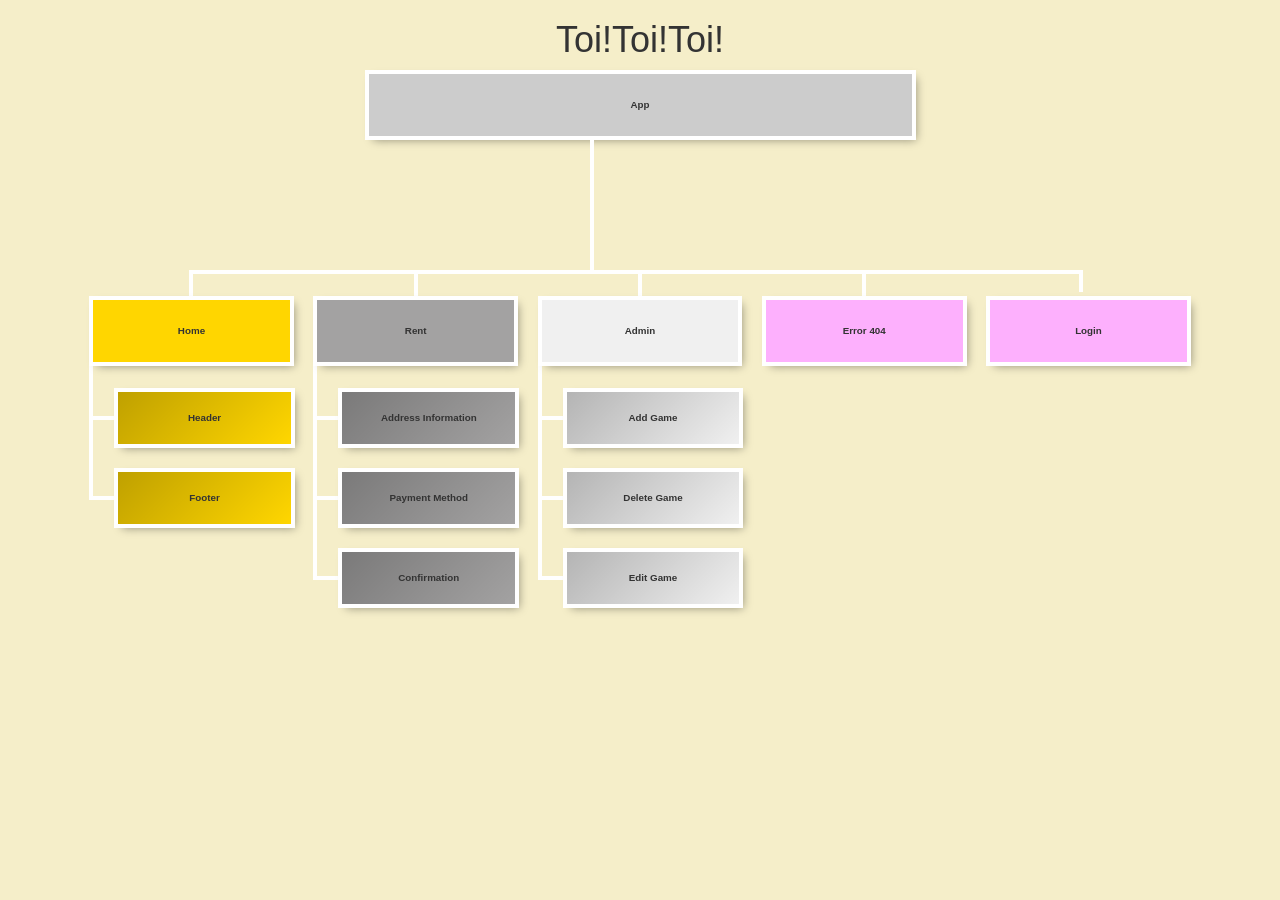
<file: index.html>
<html>

<head>
  <link href="//maxcdn.bootstrapcdn.com/bootstrap/3.3.0/css/bootstrap.min.css" rel="stylesheet" id="bootstrap-css">
  <script src="//maxcdn.bootstrapcdn.com/bootstrap/3.3.0/js/bootstrap.min.js"></script>
  <script src="//code.jquery.com/jquery-1.11.1.min.js"></script>
  <script src="//code.jquery.com/jquery-1.11.1.min.js"></script>
  <link rel="stylesheet" href="styles.css">
</head>

<body>
  <div class="content">
    <center>
      <h1>Toi!Toi!Toi!</h1>
    </center>
    <figure class="org-chart cf">
      <ul class="administration">
        <li>
          <ul class="director">
            <li>
              <a href="#"><span>App</span></a>
              <ul class="subdirector">

              </ul>
              <ul class="departments cf">
                <li style="opacity: 0;"></li>

                <li class="department dep-a">
                  <a href="#"><span>Home</span></a>
                  <ul class="sections">
                    <li class="section"><a href="#"><span>Header</span></a></li>
                    <li class="section"><a href="#"><span>Footer</span></a></li>

                  </ul>
                </li>
                <li class="department dep-d">
                  <a href="#"><span>Rent</span></a>
                  <ul class="sections">
                    <li class="section"><a href="#"><span>Address Information</span></a></li>
                    <li class="section"><a href="#"><span>Payment Method</span></a></li>
                    <li class="section"><a href="#"><span>Confirmation</span></a></li>

                  </ul>
                </li>
                <li class="department dep-e">
                  <a href="#"><span>Admin</span></a>
                  <ul class="sections">
                    <li class="section"><a href="#"><span>Add Game</span></a></li>
                    <li class="section"><a href="#"><span>Delete Game</span></a></li>
                    <li class="section"><a href="#"><span>Edit Game</span></a></li>
                  </ul>
                </li>
                <li class="department dep-c">
                  <a href="#"><span>Error 404</span></a>
                  <ul class="sections">
                  </ul>
                </li>
                <li class="department dep-c">
                  <a href="#"><span>Login</span></a>
                  <ul class="sections">
                  </ul>
                </li>

              </ul>
            </li>
          </ul>
        </li>
      </ul>
    </figure>
  </div>
</body>

</html>
</file>
<file: styles.css>
*{
    -webkit-box-sizing: border-box;
	-moz-box-sizing: border-box;
	box-sizing: border-box;
	position: relative;
}

.cf:before,
.cf:after {
    content: " "; /* 1 */
    display: table; /* 2 */
}

.cf:after {
    clear: both;
}

/**
 * For IE 6/7 only
 * Include this rule to trigger hasLayout and contain floats.
 */
.cf {
    *zoom: 1;
}

/* Generic styling */

body{
	background: #F5EEC9;
}

.content{
	width: 100%;
	max-width: 1142px;
	margin: 0 auto;
	padding: 0 20px;
}

a:focus{
	outline: 2px dashed #f7f7f7;
}

@media all and (max-width: 767px){
	.content{
		padding: 0 20px;
	}
}

ul{
	padding: 0;
	margin: 0;
	list-style: none;
}

ul a{
	display: block;
	background: #ccc;
	border: 4px solid #fff;
	text-align: center;
	overflow: hidden;
	font-size: .7em;
	text-decoration: none;
	font-weight: bold;
	color: #333;
	height: 70px;
	margin-bottom: -26px;
	box-shadow: 4px 4px 9px -4px rgba(0,0,0,0.4);
	-webkit-transition: all linear .1s;
	-moz-transition: all linear .1s;
	transition: all linear .1s;
}


@media all and (max-width: 767px){
	ul a{
		font-size: 1em;
	}
}


ul a span{
	top: 50%;
	margin-top: -0.7em;
	display: block;
}

/*

 */

.administration > li > a{
	margin-bottom: 25px;
}

.director > li > a{
	width: 50%;
	margin: 0 auto 0px auto;
}

.subdirector:after{
	content: "";
	display: block;
	width: 0;
	height: 130px;
	background: red;
	border-left: 4px solid #fff;
	left: 45.45%;
	position: relative;
}

.subdirector,
.departments{
	position: absolute;
	width: 100%;
}

.subdirector > li:first-child,
.departments > li:first-child{
	width: 18.59894921190893%;
	height: 64px;
	margin: 0 auto 92px auto;
	padding-top: 25px;
	border-bottom: 4px solid white;
	z-index: 1;
}

.subdirector > li:first-child{
	float: right;
	right: 27.2%;
	border-left: 4px solid white;
}

.departments > li:first-child{
	float: left;
	left: 27.2%;
	border-right: 4px solid white;
}

.subdirector > li:first-child a,
.departments > li:first-child a{
	width: 100%;
}

.subdirector > li:first-child a{
	left: 25px;
}

@media all and (max-width: 767px){
	.subdirector > li:first-child,
	.departments > li:first-child{
		width: 40%;
	}

	.subdirector > li:first-child{
		right: 10%;
		margin-right: 2px;
	}

	.subdirector:after{
		left: 49.8%;
	}

	.departments > li:first-child{
		left: 10%;
		margin-left: 2px;
	}
}


.departments > li:first-child a{
	right: 25px;
}

.department:first-child,
.departments li:nth-child(2){
	margin-left: 0;
	clear: left;
}

.departments:after{
	content: "";
	display: block;
	position: absolute;
	width: 81.1%;
	height: 22px;
	border-top: 4px solid #fff;
	border-right: 4px solid #fff;
	border-left: 4px solid #fff;
	margin: 0 auto;
	top: 130px;
	left: 9.1%
}

@media all and (max-width: 767px){
	.departments:after{
		border-right: none;
		left: 0;
		width: 49.8%;
	}
}

@media all and (min-width: 768px){
	.department:first-child:before,
   .department:last-child:before{
    border:none;
  }
}

.department:before{
	content: "";
	display: block;
	position: absolute;
	width: 0;
	height: 22px;
	border-left: 4px solid white;
	z-index: 1;
	top: -22px;
	left: 50%;
	margin-left: -4px;
}

.department{
	border-left: 4px solid #fff;
	width: 18.59894921190893%;
	float: left;
	margin-left: 1.751313485113835%;
	margin-bottom: 60px;
}

.lt-ie8 .department{
	width: 18.25%;
}

@media all and (max-width: 767px){
	.department{
		float: none;
		width: 100%;
		margin-left: 0;
	}

	.department:before{
		content: "";
		display: block;
		position: absolute;
		width: 0;
		height: 60px;
		border-left: 4px solid white;
		z-index: 1;
		top: -60px;
		left: 0%;
		margin-left: -4px;
	}

	.department:nth-child(2):before{
		display: none;
	}
}

.department > a{
	margin: 0 0 -26px -4px;
	z-index: 1;
}

.department > a:hover{
	height: 80px;
}

.department > ul{
	margin-top: 0px;
	margin-bottom: 0px;
}

.department li{
	padding-left: 25px;
	border-bottom: 4px solid #fff;
	height: 80px;
}

.department li a{
	background: #fff;
	top: 48px;
	position: absolute;
	z-index: 1;
	width: 90%;
	height: 60px;
	vertical-align: middle;
	right: -1px;
	background-image: url([data-uri]);
	background-image: -moz-linear-gradient(-45deg,  rgba(0,0,0,0.25) 0%, rgba(0,0,0,0) 100%) !important;
	background-image: -webkit-gradient(linear, left top, right bottom, color-stop(0%,rgba(0,0,0,0.25)), color-stop(100%,rgba(0,0,0,0)))!important;
	background-image: -webkit-linear-gradient(-45deg,  rgba(0,0,0,0.25) 0%,rgba(0,0,0,0) 100%)!important;
	background-image: -o-linear-gradient(-45deg,  rgba(0,0,0,0.25) 0%,rgba(0,0,0,0) 100%)!important;
	background-image: -ms-linear-gradient(-45deg,  rgba(0,0,0,0.25) 0%,rgba(0,0,0,0) 100%)!important;
	background-image: linear-gradient(135deg,  rgba(0,0,0,0.25) 0%,rgba(0,0,0,0) 100%)!important;
	filter: progid:DXImageTransform.Microsoft.gradient( startColorstr='#40000000', endColorstr='#00000000',GradientType=1 );
}

.department li a:hover{
	box-shadow: 8px 8px 9px -4px rgba(0,0,0,0.1);
	height: 80px;
	width: 95%;
	top: 39px;
	background-image: none!important;
}

/* Department/ section colors */
.department.dep-a a{ background: #FFD600; }
.department.dep-b a{ background: #AAD4E7; }
.department.dep-c a{ background: #FDB0FD; }
.department.dep-d a{ background: #A3A2A2; }
.department.dep-e a{ background: #f0f0f0; }
</file>
